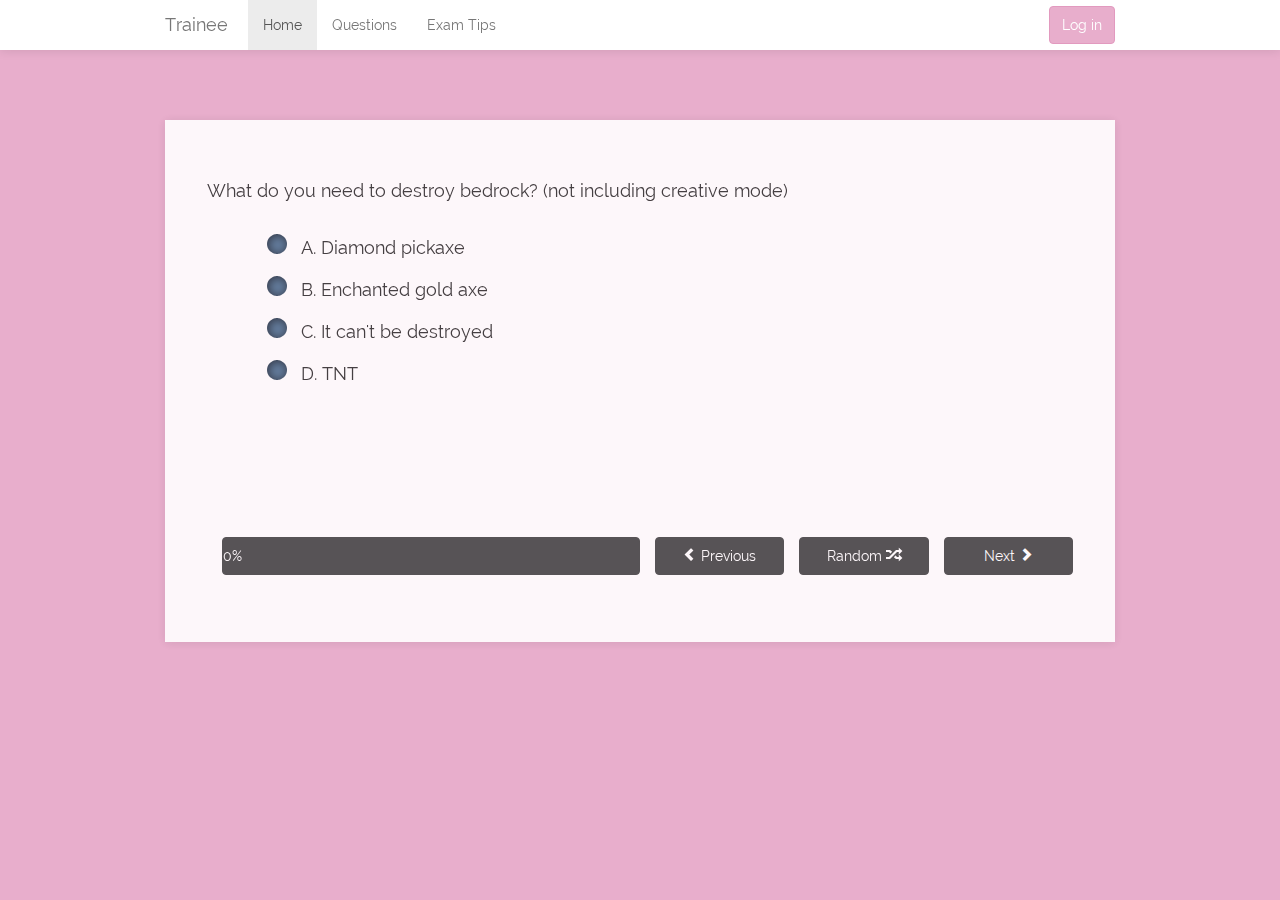
<file: public/index.html>
<!DOCTYPE html>
<html lang="en" ng-app="trainee">
  <head>
    <meta charset="utf-8">
    <title>Trainee, from Bool</title>

    <!-- Le styles -->
    <link href="lib/bootstrap/css/bootstrap.css" rel="stylesheet">
    <link href="lib/bootstrap/css/bootstrap-glyphicons.css" rel="stylesheet">
    <link href="css/trainee.css" rel="stylesheet">

    <meta name="viewport" content="width=device-width, initial-scale=1.0">
    <!-- HTML5 shim, for IE6-8 support of HTML5 elements -->
    <!--[if lt IE 9]>
      <script src="lib/bootstrap/js/html5shiv.js"></script>
    <![endif]-->

    <link rel="apple-touch-icon-precomposed" sizes="144x144" href="lib/bootstrap/ico/apple-touch-icon-144-precomposed.png">
    <link rel="apple-touch-icon-precomposed" sizes="114x114" href="lib/bootstrap/ico/apple-touch-icon-114-precomposed.png">
    <link rel="apple-touch-icon-precomposed" sizes="72x72" href="lib/bootstrap/ico/apple-touch-icon-72-precomposed.png">
    <link rel="apple-touch-icon-precomposed" href="lib/bootstrap/ico/apple-touch-icon-57-precomposed.png">
    <link rel="shortcut icon" href="lib/bootstrap/ico/favicon.png">
  </head>

  <body class="rainbow">

    <div class="navbar navbar-fixed-top">
      <div class="container">
        <button type="button" class="navbar-toggle" data-toggle="collapse" data-target=".navbar-responsive-collapse">
          <span class="icon-bar"></span>
          <span class="icon-bar"></span>
          <span class="icon-bar"></span>
        </button>
        <a class="navbar-brand" href="#">Trainee</a>
        <div class="nav-collapse collapse navbar-responsive-collapse">
          <ul class="nav navbar-nav">
            <li class="active"><a href="#">Home</a></li>
            <li><a ng-href="#/questions/random/">Questions</a></li>
            <li><a ng-href="#/examtips/random/">Exam Tips</a></li>
          </ul>
          <a data-toggle="modal" href="#loginModal" class="btn btn-primary btn-lg float-right trainee-login-button">Log in</a>
        </div>
      </div>
    </div>

    <div ng-include=" 'partials/loginmodals.html' "></div>

    <div class="container">
      <div class="center-content">
        <div ng-view id="view"></div>
      </div>
    </div>

    <script src="lib/underscore.js"></script>
    <script src="lib/jquery.js"></script>
    <script src="lib/angular.js"></script>
    <script src="js/services.js"></script>
    <script src="js/services/helpers.js"></script>
    <script src="js/services/persistence.js"></script>
    <script src="js/services/questions.js"></script>
    <script src="js/services/examtips.js"></script>
    <script src="js/services/score.js"></script>
    <script src="js/controllers.js"></script>
    <script src="js/controllers/question.js"></script>
    <script src="js/controllers/examtip.js"></script>
    <script src="js/trainee.js"></script>
    <script src="js/rainbow.js"></script>
    <script src="lib/bootstrap/js/bootstrap.js"></script>
    <script src="js/fancycheckboxes.js"></script>

    <img src="img/check-on.png" class="preloading">
    <img src="img/radio-on.png" class="preloading">
  </body>
</html>
</file>
<file: public/css/trainee.css>
@font-face {
  font-family: Raleway;
  src: url("../fonts/Raleway-Regular.ttf"); }

/*****************************************************
				VARIABLES
*****************************************************/
ul {
  list-style: none; }

/*****************************************************
				GENERAL
*****************************************************/
body {
  padding-top: 60px;
  /* 60px to make the container go all the way to the bottom of the topbar */
  background: #fd6a62;
  font-family: Raleway; }

.container, .navbar-static-top .container, .navbar-fixed-top .container, .navbar-fixed-bottom .container {
  max-width: 950px; }

a:focus {
  outline: none; }

/*****************************************************
				NAVBAR
*****************************************************/
.navbar {
  background-color: white;
  -webkit-box-shadow: 0 1px 10px rgba(0, 0, 0, 0.1);
  -moz-box-shadow: 0 1px 10px rgba(0, 0, 0, 0.1);
  box-shadow: 0 1px 10px rgba(0, 0, 0, 0.1); }

.navbar-nav > .active > a:focus, .navbar-nav > .active > a {
  background-color: #ececec; }
  .navbar-nav > .active > a:focus:hover, .navbar-nav > .active > a:hover {
    background-color: #d9d9d9; }

/*****************************************************
				LOG IN BUTTON
*****************************************************/
.trainee-login-button {
  margin-top: 6px;
  background-color: #e8aecc;
  border-color: #e29abf; }
  .trainee-login-button:hover {
    background-color: #d772a6;
    border-color: #d15f9a; }

/*****************************************************
				LOG IN MODAL
*****************************************************/
.trainee-green {
  background-color: #8fd568;
  border-color: #80cf54; }
  .trainee-green:hover {
    background-color: #71ca40;
    border-color: #65bc34; }

.trainee-purple {
  background-color: #aa81cd;
  border-color: #9e6fc6; }
  .trainee-purple:hover {
    background-color: #915cbf;
    border-color: #854ab7; }

.trainee-red {
  background-color: #e8aecc;
  border-color: #e29abf; }
  .trainee-red:hover {
    background-color: #dd86b3;
    border-color: #d772a6; }

/*****************************************************
				CONTENT
*****************************************************/
.center-content {
  min-height: 522px;
  padding: 6%;
  margin-top: 60px;
  background: white;
  margin-bottom: 60px;
  opacity: 0.9;
  -webkit-box-shadow: 0 1px 10px rgba(0, 0, 0, 0.1);
  -moz-box-shadow: 0 1px 10px rgba(0, 0, 0, 0.1);
  box-shadow: 0 1px 10px rgba(0, 0, 0, 0.1); }
  .center-content p {
    font-size: 18px;
    line-height: 1.5;
    margin-bottom: 30px; }
  .center-content input {
    margin-left: 60px; }
  .center-content label {
    padding-bottom: 10px; }
  @media (min-width: 768px) {
    .center-content .col-sm-2, .center-content .col-sm-6 {
      padding-right: 0px; } }

.trainee-hundred {
  width: 100%; }

.trainee-min-height {
  min-height: 300px;
  margin-bottom: 60px; }

.trainee-percentage-background {
  padding: 0; }
  .trainee-percentage-background:hover {
    cursor: default; }

.percentage {
  background-color: #67c62d;
  padding-left: 0;
  padding-right: 0;
  margin: 0;
  border: none;
  float: left; }
  .percentage:hover {
    cursor: default;
    background-color: #67c62d; }

.forgot-link {
  color: #aa81cd; }

/*****************************************************
				input
*****************************************************/
.center-content-inner label > p {
  font-size: 16px; }

input + p {
  border-bottom: 3px solid transparent;
  display: inline; }

input:checked + p.correct {
  border-bottom: 3px solid #67c62d;
  display: inline; }

label {
  font-weight: normal; }

/*****************************************************
				BUTTONS
*****************************************************/
.trainee-hundred {
  margin-bottom: 10px; }

/*****************************************************
				REBECKAS COLORS
*****************************************************/
.pink {
  background-color: #EFCDF8; }

.bluegreen {
  background-color: #e8aecc; }

.purple {
  background-color: #a8ebd1; }

.lightgreen {
  background-color: #bad3ef; }

.magnus {
  background-color: #b2ffe5; }

.butteryellow {
  background-color: #fffec2; }

.slajmgreen {
  background-color: #d1fe86; }

.violpurple {
  background-color: #e0c1fa; }

.stina {
  background-color: #0ac2d2; }

.elephant {
  background-color: #7bb7fa; }

.panda {
  background-color: #60d7a9; }

.labradoodle {
  background-color: #fdc162; }

.dog {
  background-color: #fd6a62; }

.palecat {
  background-color: #f68dbb; }

.sparkling-faerie-horse {
  background-color: #A45CDB; }

/*****************************************************
				FANCY CHECKBOXES
*****************************************************/
.label_check,
.label_radio {
  padding-left: 34px; }

.label_radio {
  background: url(../img/radio-off.png) no-repeat; }

.label_check {
  background: url(../img/check-off.png) no-repeat; }

label.c_on {
  background: url(../img/check-on.png) no-repeat; }

label.r_on {
  background: url(../img/radio-on.png) no-repeat; }

.label_check input,
.label_radio input {
  position: absolute;
  left: -9999px; }

@media only screen and (max-width: 991px), only screen and (max-device-width: 991) {
  .label_check, .label_radio {
    margin-left: 70px; } }
@media only screen and (max-width: 400px), only screen and (max-device-width: 400) {
  .label_check, .label_radio {
    margin-left: 45px; } }
/*****************************************************
				UTILITIES
*****************************************************/
.float-right {
  float: right; }

.preloading {
  display: none; }
</file>
